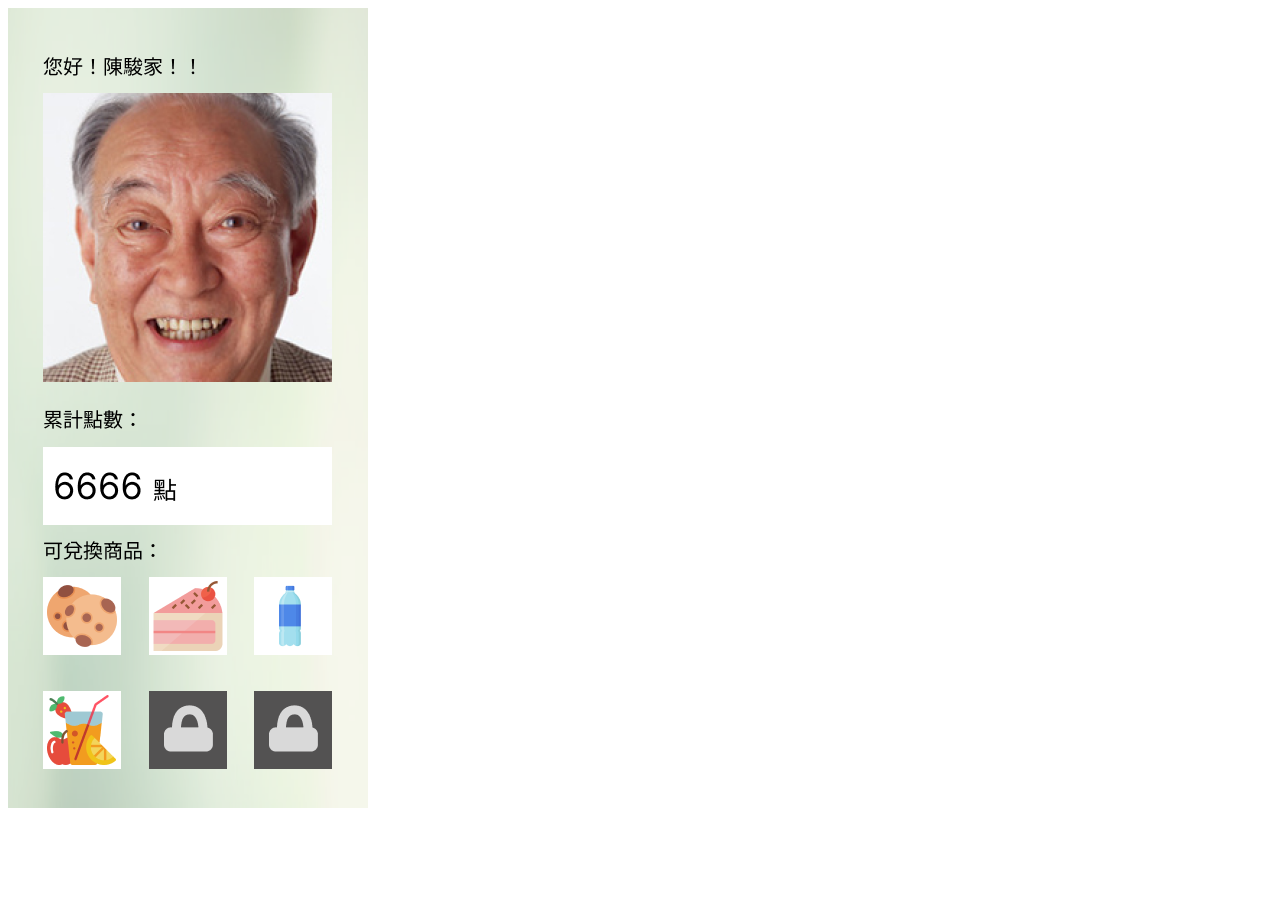
<file: makerthon/index.html>
<!DOCTYPE html>
<html lang="en">
<head>
    <meta charset="UTF-8">
    <meta http-equiv="X-UA-Compatible" content="IE=edge">
    <meta name="viewport" content="width=device-width, initial-scale=1.0">
    <title>Document</title>
</head>
<body>
    <img src="./0429.png" alt="pic">
</body>
</html>
</file>
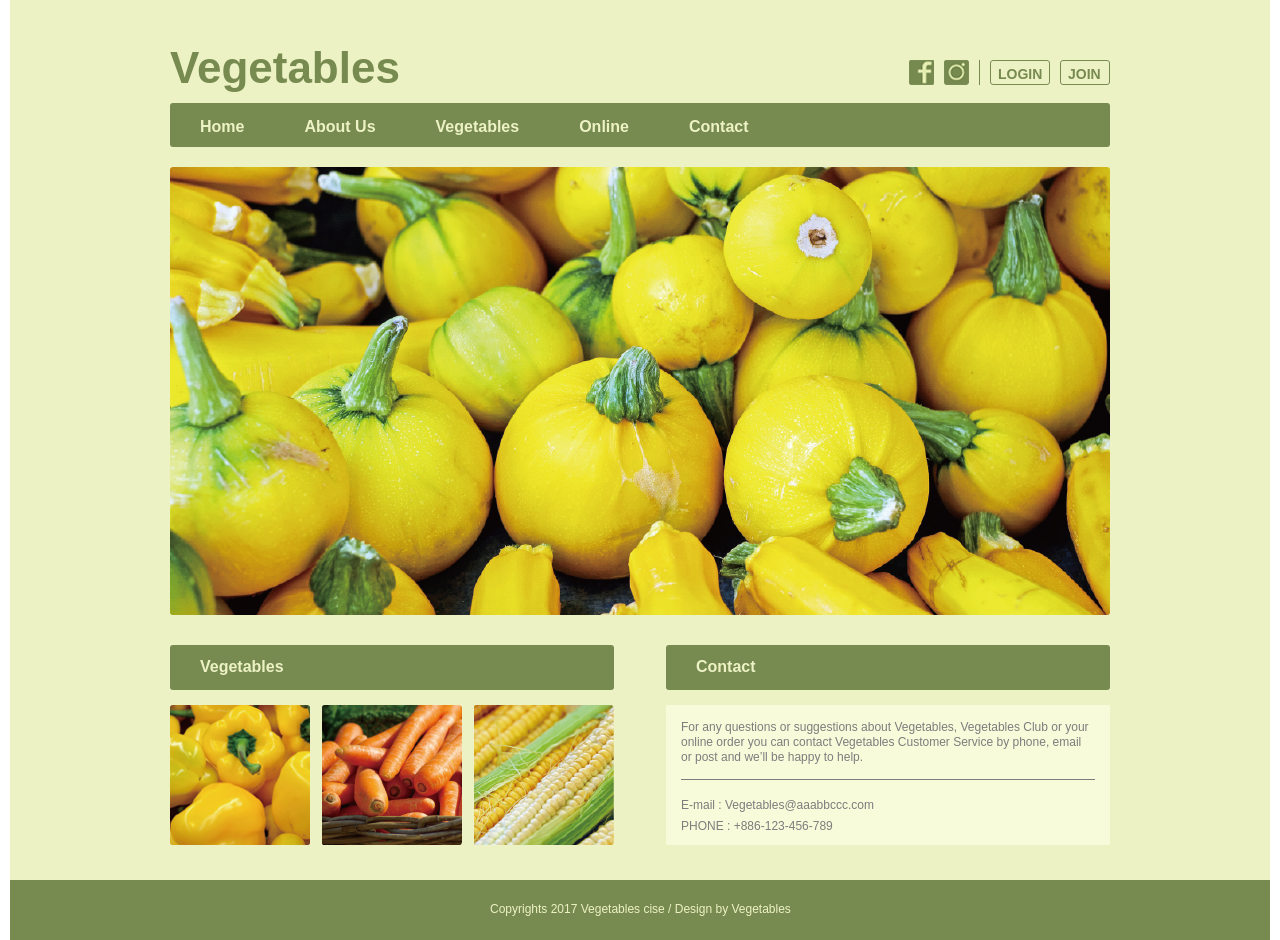
<file: vegetable_mainpage/index.html>
<!DOCTYPE html>
<html lang="en">

<head>
    <meta charset="UTF-8">
    <meta http-equiv="X-UA-Compatible" content="IE=edge">
    <meta name="viewport" content="width=device-width, initial-scale=1.0">
    <link rel="stylesheet" href="css/normalize.css">
    <link rel="stylesheet" href="css/style.css">
    <title>Vegetable | Health Life</title>
</head>

<body>
    <div class="container">
        <!-- Title/Buttons -->
        <header class="header">
            <div class="header-title text-style-1">Vegetables</div>
            <div class="header-boxs">
                <div class="header-boxs-item facebook"><img src="images/btn_facebook.png" alt="btn_facebook"></div>
                <div class="header-boxs-item instagram"><img src="images/btn_instagram.png" alt="btn_instagram"></div>
                <div class="header-boxs-item divide"></div>
                <div class="header-boxs-item login">
                    <div class="LOGIN text-style-3">LOGIN</div>
                </div>
                <div class="header-boxs-item join">
                    <div class="JOIN text-style-3">JOIN</div>
                </div>
            </div>
        </header>
        <!-- Navigation Bar -->
        <nav class="nav">
            <ul class="nav-list">
                <li class="nav-list-item">
                    <div class="nav-list-item-link"><a href="index.html" class="text-style-6">Home</a></div>
                </li>
                <li class="nav-list-item">
                    <div class="nav-list-item-link"><a href="#copyright" class="text-style-6">About Us</a></div>
                </li>
                <li class="nav-list-item">
                    <div class="nav-list-item-link"><a href="#vegetables" class="text-style-6">Vegetables</a></div>
                </li>
                <li class="nav-list-item">
                    <div class="nav-list-item-link"><a href="#image-main" class="text-style-6">Online</a></div>
                </li>
                <li class="nav-list-item">
                    <div class="nav-list-item-link"><a href="#contact" class="text-style-6">Contact</a></div>
                </li>
            </ul>
        </nav>
        <!-- Main image -->
        <div class="image-main" id="image-main">
            <img src="images/img_main_pumpkin.png" alt="img_main_pumpkin">
        </div>
        <!-- Vegetables images/Contact info -->
        <div class="others">
            <div class="others-vegetables" id="vegetables">
                <div class="others-vegetables-title text-style-2">Vegetables</div>
                <div class="others-vegetables-images">
                    <img class="others-vegetables-images-item" src="images/img_vegetables_pepper.png" alt="img_vegetables_pepper">
                    <img class="others-vegetables-images-item" src="images/img_vegetables_carrot.png" alt="img_vegetables_carrot">
                    <img class="others-vegetables-images-item" src="images/img_vegetables_corn.png" alt="img_vegetables_corn">
                </div>
            </div>
            <div class="others-contact" id="contact">
                <div class="others-contact-title text-style-2">Contact</div>
                <div class="others-contact-description">
                    <div class="contact-text text-style-4">For any questions or suggestions about Vegetables, Vegetables Club or your<br> online order you can contact Vegetables Customer Service by phone, email<br> or post and we’ll be happy to help.
                    </div>
                    <div class="others-contact-description-divide"></div>
                    <div class="contact-info text-style-4">E-mail : Vegetables@aaabbccc.com<br>PHONE : +886-123-456-789
                    </div>

                </div>
            </div>
        </div>
    </div>
    <!-- Footer(copyright) -->
    <footer class="footer">
        <div class="footer-copyright" id="copyright">
            <div class="footer-copyright-text text-style-5">Copyrights 2017 Vegetables cise / Design by Vegetables</div>
        </div>
    </footer>
</body>

</html>
<!-- This file was made by MAPLELEAF3659.All right reserved. -->
</file>
<file: vegetable_mainpage/css/style.css>
.container {
    width: 940px;
    height: 809px;
    font-family: Arial;
    background-color: #edf2c5;
    margin-left: auto;
    margin-right: auto;
    padding: 36px 160px 35px;
    align-content: center;
}


/* --Text style area-- */


/* title */

.text-style-1 {
    font-size: 44px;
    font-weight: 900;
    line-height: 1.45;
    text-align: left;
    color: #778a50;
}


/* subtitle */

.text-style-2 {
    font-size: 16px;
    font-weight: 900;
    text-align: left;
    line-height: 1.5;
    color: #edf2c5;
    text-decoration: none;
}


/* button */

.text-style-3 {
    font-size: 14px;
    font-weight: bold;
    text-align: left;
    color: #778a50;
}


/* contact description */

.text-style-4 {
    font-size: 12px;
    text-align: left;
    color: #7d7d7d;
}


/* footer */

.text-style-5 {
    font-family: Arial;
    font-size: 12px;
    text-align: left;
    color: #edf2c5;
}


/* nav */

.text-style-6 {
    font-size: 16px;
    font-weight: 900;
    text-align: left;
    line-height: 1.75;
    color: #edf2c5;
    text-decoration: none;
}


/* --Text style area-- */


/* --Header area-- */

.header {
    width: 940px;
    height: 62px;
    display: flex;
    margin-bottom: 5px;
    justify-content: space-between;
}

.header-title {
    width: 271px;
    height: 62px;
}

.header-boxs {
    display: flex;
    height: 25px;
    margin-top: 24px;
    margin-bottom: 13px;
}

.header-boxs-item {
    margin-left: 10px;
}

.divide {
    width: 1px;
    height: 25px;
    background-color: #778a50;
}

.header-boxs-item.login {
    width: 44px;
    height: 13px;
    padding: 5px 7px;
    border-radius: 3px;
    border: 1px solid #778a50;
}

.header-boxs-item.login:hover {
    background-color: #778a50;
}

.header-boxs-item.login:hover>.LOGIN {
    color: #edf2c5;
}

.header-boxs-item.join {
    width: 34px;
    height: 13px;
    padding: 5px 7px;
    border-radius: 3px;
    border: 1px solid #778a50;
}

.header-boxs-item.join:hover {
    background-color: #778a50;
}

.header-boxs-item.join:hover>.JOIN {
    color: #edf2c5;
}


/* --Header area-- */


/* --Nav area-- */

.nav-list {
    width: 940px;
    height: 44px;
    display: flex;
    list-style: none;
    padding: 0;
    margin-top: 0px;
    margin-bottom: 20px;
    background-color: #778a50;
    border-radius: 3px;
}

.nav-list-item {
    margin: 10px 30px 11px;
}

.nav-list-item:hover>.nav-list-item-link {
    text-decoration: underline;
}


/* --Nav area-- */

.image-main {
    width: 940px;
    height: 448px;
    margin-bottom: 30px;
}


/* --Others area-- */

.others {
    width: 940px;
    display: flex;
    justify-content: space-between;
    margin-bottom: 35px;
}

.others-vegetables {
    width: 444px;
}

.others-vegetables-title {
    width: 98px;
    height: 23px;
    border-radius: 3px;
    margin-bottom: 15px;
    padding: 10px 316px 12px 30px;
    background-color: #778a50;
}

.others-vegetables-images {
    width: 444px;
    display: flex;
    justify-content: space-between;
}

.others-contact {
    width: 444px;
}

.others-contact-title {
    width: 69px;
    height: 23px;
    border-radius: 3px;
    padding: 10px 345px 12px 30px;
    margin-bottom: 15px;
    background-color: #778a50;
}

.others-contact-description {
    width: 444px;
    height: 140px;
    background-color: #f7fbda;
}

.contact-text {
    width: 414px;
    height: 44px;
    line-height: 1.25;
    padding: 15px;
}

.others-contact-description-divide {
    width: 414px;
    height: 1px;
    margin: 0 15px;
    background-color: #7d7d7d;
}

.contact-info {
    width: 197px;
    height: 35px;
    line-height: 1.75;
    padding: 15px;
}


/* --Others area-- */


/* --Footer area-- */

.footer {
    width: 301px;
    height: 14px;
    padding: 23px 479px 23px 480px;
    margin: 0px auto;
    background-color: #778a50;
}

.footer-copyright {
    margin: 0px auto;
}


/* --Footer area-- */
/* This file was made by MAPLELEAF3659.All right reserved. */
</file>
